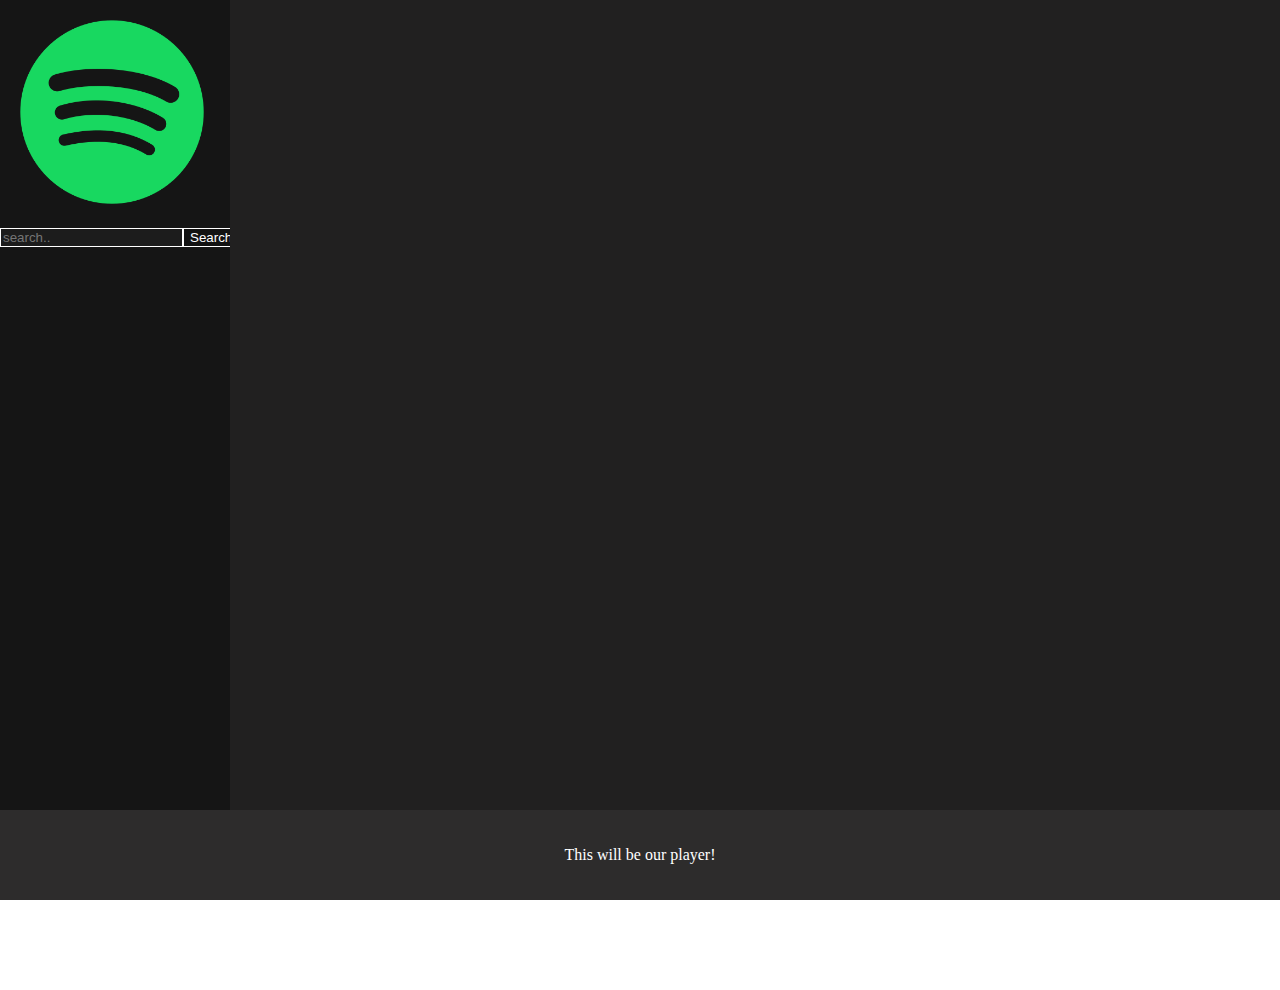
<file: mySpotify.html>
<!DOCTYPE html>
<html lang="en">
<head>
    <meta charset="UTF-8">
    <meta name="viewport" content="width=device-width, initial-scale=1.0">
    <title>Strive School, Ignite Week3, Day 5</title>
    <link href="mySpotify.css" rel="stylesheet"/>
</head>
<body>

    <div id="app-container">
        <div id="main">
            <div id="menu">
                <img src="spot_logo.png" alt="spotify logo"/>
                <!--go stile the menu-->
                <div id="search">
                <input type="text" placeholder="search.." id="search-text" />
                <input type="button" onclick="searchSong()" value="Search" />
                </div>
            </div>
            <div id="songs">
            </div>
        </div>    
       
        <div id="player">
                This will be our player!
        </div>
    </div>
    
    <audio id="audio-player"></audio>

    <script src ="mySpotify.js"></script>
    <script> // execute our async code
        window.onload = async () => {
            await renderSongs("linkin park")
            await renderSongs("lady gaga")
            await renderSongs("muse")
            // this array (which creates the menu) has to be invoked when the page is ready
            loadMenu()
        }
    </script>
    
</body>
</html>
</file>
<file: mySpotify.css>
body {
    /* elimina tutto lo spazio intorno */
    margin: 0px;
    padding: 0px;
    /* background-color: blanchedalmond; */
}

#app-container {
    /* vh = vertical heigh */
    min-height: 100vh;
    width: 100%;  
}

/* You want sogns to be to the right of the page --> display:flex */
#main {
    display: flex;
    min-height: 100vh;
    padding-bottom: 90px;
}

#menu {
    min-width: 230px;
    width: 230px;
    background-color: rgb(21, 21, 21);
    color: white;
}

#menu img {
    width: 80%;
    margin-top: 20px;
    margin-bottom: 20px;
    margin-left: 20px;
    margin-right: 20px;
}

#menu li {
    line-height: 3em;
    text-transform: uppercase;
    /* remove the dot from the list*/
    list-style: none;
    text-align: center;
    cursor: pointer;
}

#songs {
    background-color:rgb(33, 32, 32);
    color: white;
    /* this will take all remaining space */
    flex-grow: 1; 
    padding-bottom: 30px;
    overflow: hidden;
}

#search {
    display: flex;
}

#search input[type=text] {
    background: rgb(28, 28, 28);
    color: white;
    border: 1px solid white;
    border-radius: 0;
}

#search input[type=button] {
    background: rgb(18, 18, 18);
    color: white;
    border: 1px solid white;
    border-radius: 0;
}

#player {
    width: 100%;
    height: 90px;
    background-color: rgb(45, 44, 44);
    color: white;
    /* bottom bar to be fixed */
    position: fixed;
    /* fixed to the bottom of the page */
    bottom: 0;
    /* so everything else slides underneath */
    z-index: 100;
    /* line-height allows to center elements in the middle of the element, vertical axis */
    line-height: 90px;
    /* to center elements in the middle of element on the horizontal axis*/
    text-align: center;
}

.player-content {
    display: flex;
}

.player-content img {
    height: 90px;
}

.player-content p {
    margin-top: 0;
    margin-left: 20px;
    font-size: 24px;
}

h2 {
    margin-left: 20px;
    text-transform: uppercase;
}

.song-list {
    white-space: nowrap; /* this works only the white slider isn't always visible*/
    overflow-x: auto;
    padding-top: 20px;
    padding-bottom: 20px; 
}

/* take code from David Bowie lesson --> .css code */ 
/* così com'è la card prendo tutto lo spazio orizzontalmente, perchè di default "display:block" */
.song-card {
    width: 250px;
    height: 250px;
    display: inline-block;
    border-radius: 20px;
    overflow: hidden;
    box-shadow: 0 1px 5px rgb(50, 47, 47);
    transition: box-shadow 200ms;
    position: relative;
    color: white;
    user-select: none;
    margin-left: 20px;
}

.song-card::before {
    content: "";
    display: block;
    position: absolute; 
    top: 0;
    right: 0;
    bottom: 0;
    left: 0;
    background-image: linear-gradient(to top, black 0%, transparent 80%);
    z-index: 1;
}

.song-card .song-card-image {
    height: 100%;
    object-fit: cover;
}

.song-card:hover {
   box-shadow: 0 6px 20px black;
}

.song-card:hover .song-class-info {
   transform: translateX(100px);
   opacity: 0;
}

.song-card:hover .song-card-play {
   transform: translateX(0px);
}

.song-class-info {
   position: absolute;
   bottom: 0;
   left: 0;
   text-align: center;
   right: 0;
   padding: 5px 10px;
   z-index: 5;
   user-select: none;
   transition: transform 0.2s, opacity .2s;
}

.song-card-artist {
   font-size: 0.9em;
   font-weight: bold;
   line-height: 1.2em;
}

.song-card-album {
   font-size: 0.8em;
   line-height: 1em; 
}

.song-card-title {
   font-size: 1.0em;
   line-height: 1.5em; 
}

.song-card-artist,
.song-card-album,
.song-card-title {
   white-space: nowrap;
   overflow: hidden;
   text-overflow: ellipsis; 
}

.song-card-play {
   width: 50px;
   height: 50px; 
   background-color: rgb(95, 157, 33);
   position: absolute;
   bottom: 10px;
   left: 10px;
   border-radius: 50%;
   z-index: 6;
   cursor: pointer;
   transform: translateX(-60px);
   transition: transform .2s;
}

.song-card-play::before {
    content: "";
    display: block;
    width: 0;
    height: 0;
    position: absolute;
    top: 0;  
    right: 0;          
    bottom: 0;
    left: 0;
    margin: auto;
    border-style: solid;
    border-width: 7px 0 7px 10px;
    border-color: transparent transparent transparent white;
}

/* Make the scroll bar fancy */

::-webkit-scrollbar {width: 10px;}
::-webkit-scrollbar-track {background-color: rgb(18, 18, 18);}
::-webkit-scrollbar-thumb {background-color: rgb(11, 11, 11);}
::-webkit-scrollbar-thumb:hover {background-color: rgb(55, 54, 54);}
</file>
